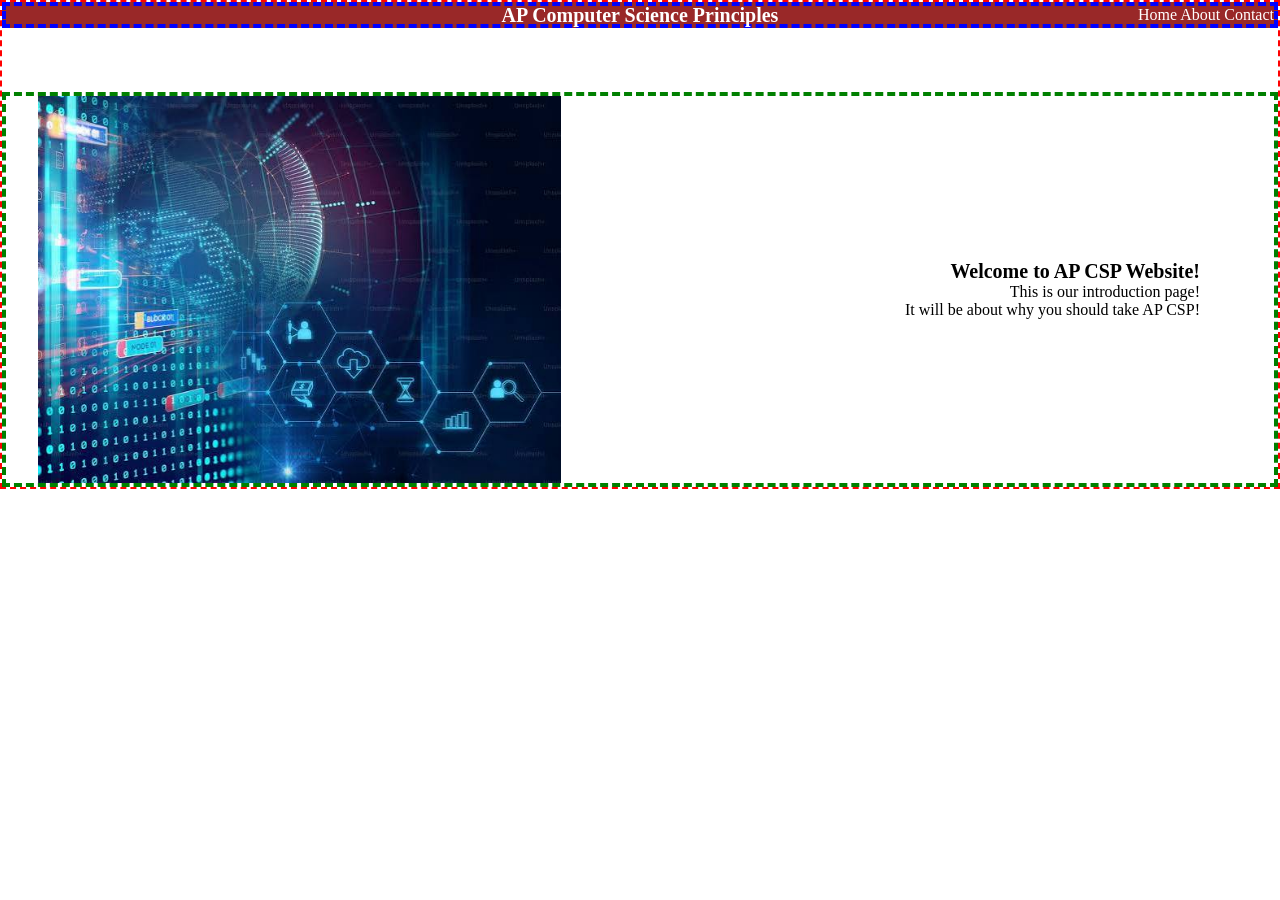
<file: index.html>
<!DOCTYPE html>
<html lang="en">
<head>
    <meta charset="UTF-8">
    <meta name="viewport" content="width=device-width, initial-scale=1.0">
    <title>Document</title>
    <link rel="stylesheet" href="styles.css">
</head>
<body>
    <div class="container">
        <div class="menu">
            <h1 class="menu-title">
                AP Computer Science Principles
            </h1>

            <nav>
                <a href="index.html">Home</a>
                <a href="about.html">About</a>
                <a href="contact.html">Contact</a>
            </nav>

        </div>
        
        <div class="contents">
            <img src="image.png">
            <div class="intro-text">
                <h1>Welcome to AP CSP Website!</h1>
                <p>This is our introduction page!
                <br>
                It will be about why you should take AP CSP!
                </p>
            </div>
        </div>
    </div>

</body>
</html>
</file>
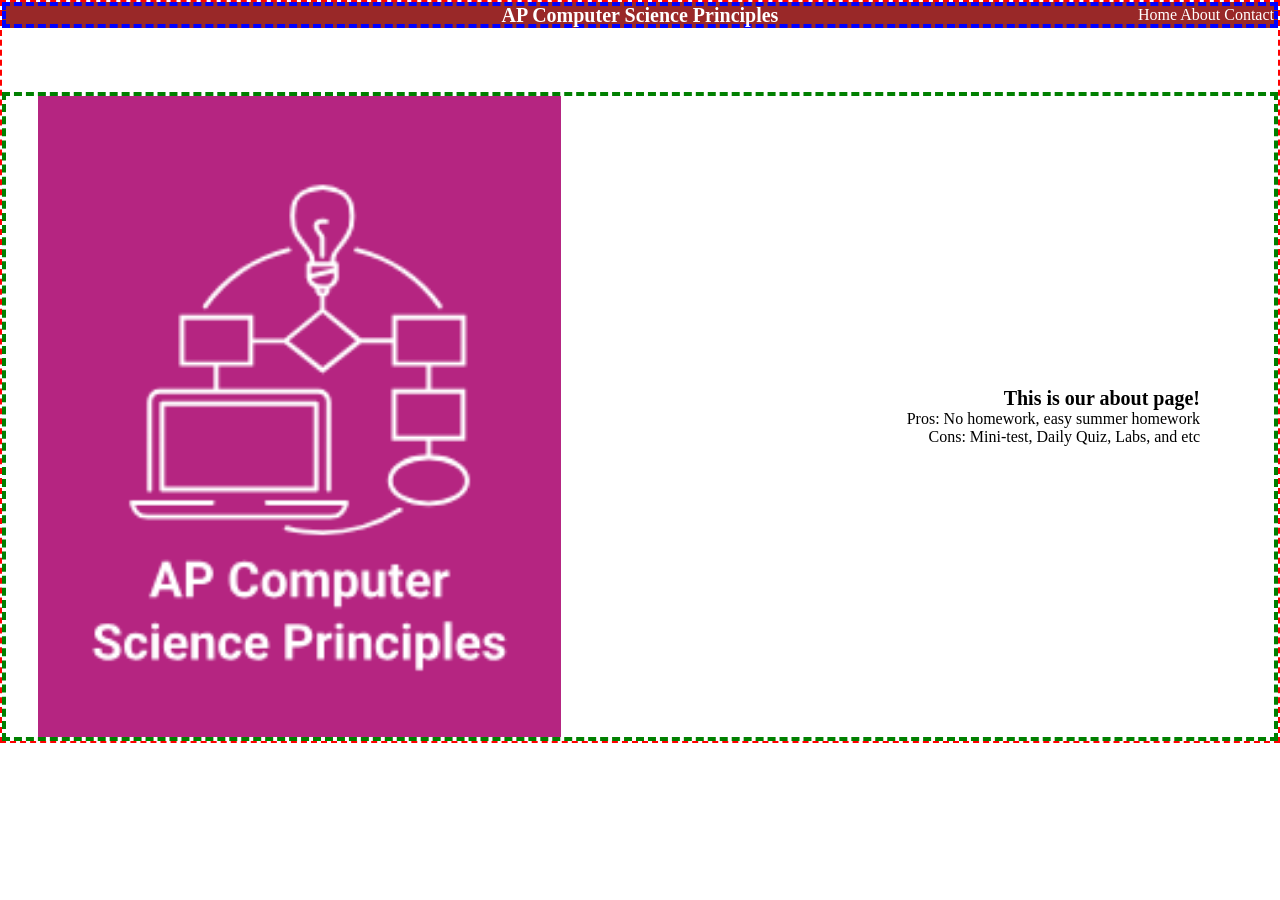
<file: about.html>
<!DOCTYPE html>
<html lang="en">
<head>
    <meta charset="UTF-8">
    <meta name="viewport" content="width=device-width, initial-scale=1.0">
    <title>Document</title>
    <link rel="stylesheet" href="styles.css">
</head>
<body>
    <div class="container">
        <div class="menu">
            <h1 class="menu-title">
                AP Computer Science Principles
            </h1>

            <nav>
                <a href="index.html">Home</a>
                <a href="about.html">About</a>
                <a href="contact.html">Contact</a>
            </nav>

        </div>
        
        <div class="contents">
            <img src="image copy.png">
            <div class="intro-text">
                <h1>This is our about page!</h1>
                <p>Pros: No homework, easy summer homework
                <br>
                Cons: Mini-test, Daily Quiz, Labs, and etc
                </p>
            </div>
        </div>
    </div>

</body>
</html>
</file>
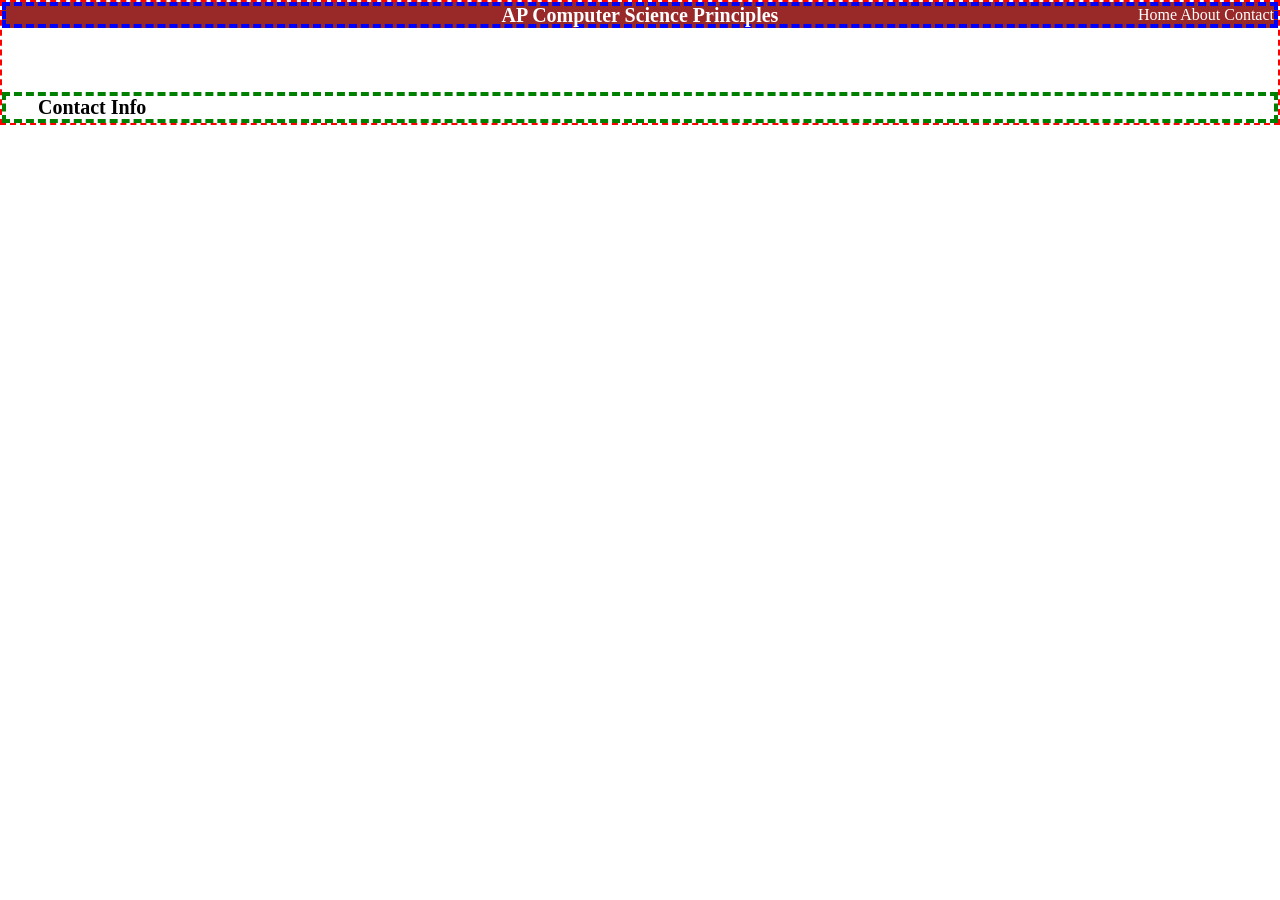
<file: contact.html>
<!DOCTYPE html>
<html lang="en">
<head>
    <meta charset="UTF-8">
    <meta name="viewport" content="width=device-width, initial-scale=1.0">
    <title>Document</title>
    <link rel="stylesheet" href="styles.css">
</head>
<body>
    <div class="container">
        <div class="menu">
            <h1 class="menu-title">
                AP Computer Science Principles
            </h1>

            <nav>
                <a href="index.html">Home</a>
                <a href="about.html">About</a>
                <a href="contact.html">Contact</a>
            </nav>

        </div>
        
        <div class="contents">
            <div class="intro-text">
                <h1>Contact Info</h1>
                <p></p>
            </div>
        </div>
    </div>

</body>
</html>
</file>
<file: styles.css>
* {
    margin: 0;
    padding: 0;
}

h1 {
    font-size: 20px;
}

@keyframes content-enter {
    from {
        opacity: 0;
        transform: translateY(300px);
    }
    
    to {
        opacity: 1;
        transform: translateY(0);
    }
}

.contents {
    border: 4px dashed green;
    display: flex;
    flex-direction: row;
    align-items: center;
    justify-content: space-between;
    padding-right: 74px;
    margin-top: 64px;
    padding-left: 32px;
    animation: content-enter 400ms ease-out;
}
.container {

    border: 2px dashed red;
    
}

.contents img {
    width: 45%;
    height: auto;
}

.menu {
    border: 4px dashed blue;
    background-color: #992828;
    color: white;
    display: flex;
    flex-direction: row;
    justify-content: flex-end;
    align-items: center;
}

.menu-title {
    position: absolute;
    left: 50%;
    transform: translate(-50%);
}
.intro-text {
    text-align: right;
}

.menu a {
    color: white;
    text-decoration: none; 
    transition: color 0.3s ease;  
}

.menu a:hover {
    color: #ffa2a2;
}

.menu a:active {
    color: red;
}
</file>
